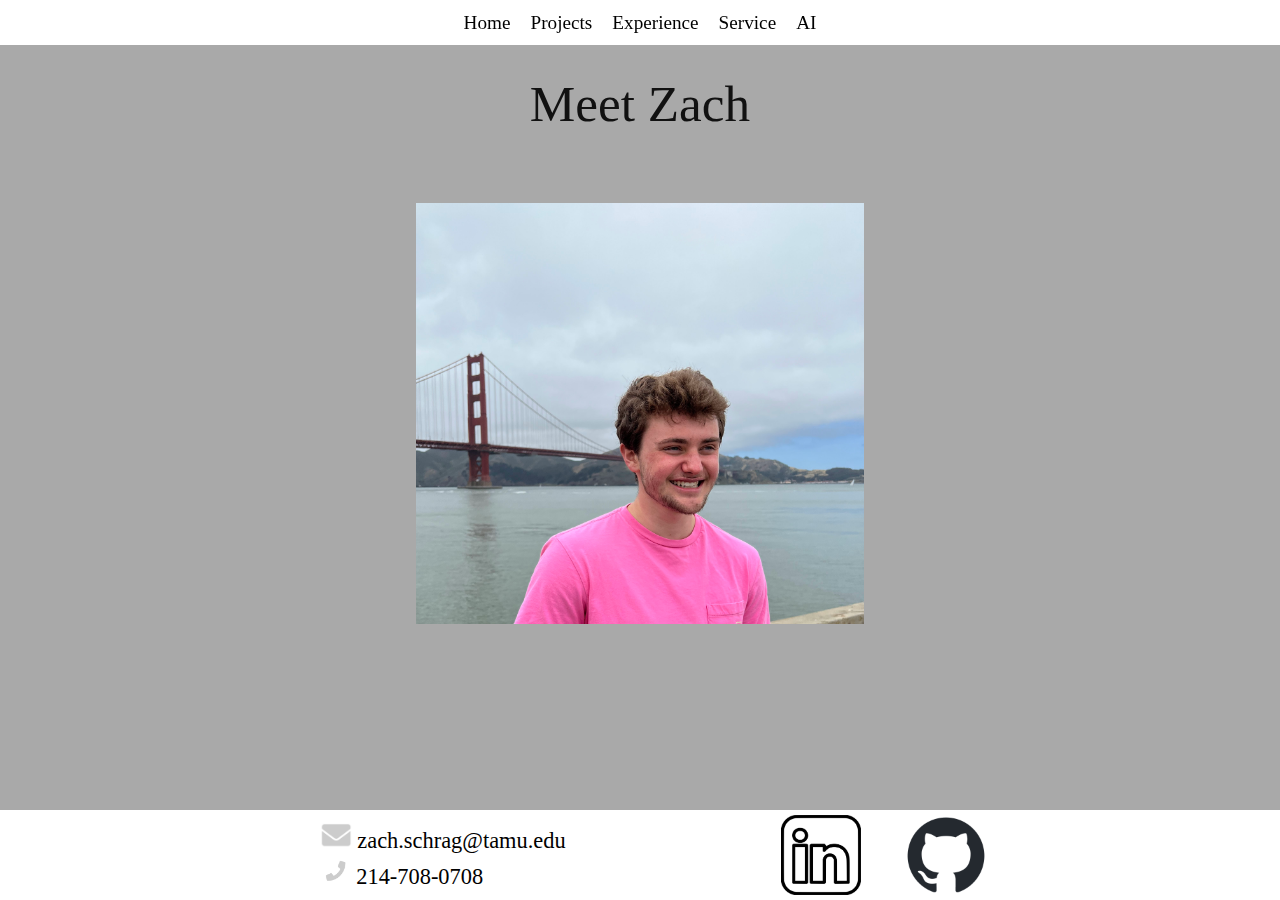
<file: project 1/index.html>
<!DOCTYPE html>
<html>
    <head>
        <title>Zach Schrag</title>
        <link rel="stylesheet" type="text/css" href="header.css"></link>
        <link rel="stylesheet" type="text/css" href="index.css"></link>
    </head>
<body>
    <div class="background">
        <div class="navigation_menu">
            <div class="item"><a href="index.html">Home</a></div>
            <div class="item"><a href="projects.html">Projects</a></div>
            <div class="item"><a href="experience.html">Experience</a></div>
            <div class="item"><a href="service.html">Service</a></div>
            <div class="item"><a href="ai.html">AI</a></div>
        </div>

        <div class="welcome">
            <p>Meet Zach</p>
        </div>

        <div class="profile_image">
            <img src="images/me.jpg">
        </div>

        <div class="footer">
            <div class="contacts">
                <div class="item">
                    <img src="images/email icon.png" class="contact_icon">
                    <a href="mailto:zach.schrag@tamu.edu">zach.schrag@tamu.edu</a>
                </div>
                <div class="item">
                    <img src="images/phone icon.png" class="contact_icon">
                    <a href="tel:+12147080708">214-708-0708</a>
                </div>
            </div>

            <div class="sites">
                <a href="https://www.linkedin.com/in/zach-schrag/" target="_blank">
                    <img src="images/linkedin-transparent.png" alt="Connect With Me!" class="site_icon">
                </a>
                <a href="https://github.com/ZachSchrag" target="_blank">
                    <img src="images/github-mark.png" alt="View My Github" class="site_icon">
                </a>
            </div>

        </div>

        </div>
    </div>

</body>
</html>
</file>
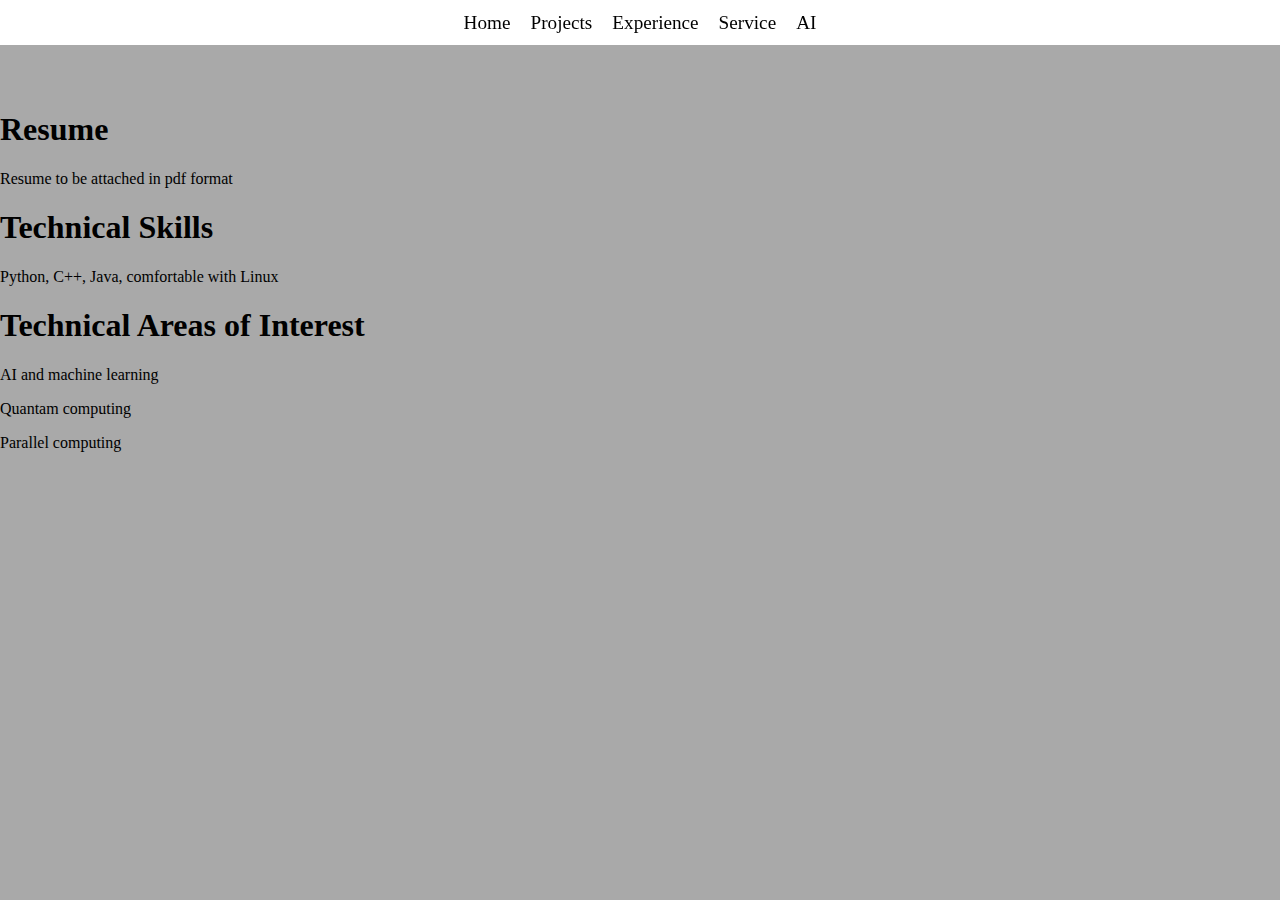
<file: project 1/experience.html>
<!DOCTYPE html>
<html>
    <head>
        <title>Experience</title>
        <link rel="stylesheet" type="text/css" href="header.css"></link>
        <link rel="stylesheet" type="text/css" href="experience.css"></link>
    </head>
<body>
    <div class="background">
        <div class="navigation_menu">
            <div class="item"><a href="index.html">Home</a></div>
            <div class="item"><a href="projects.html">Projects</a></div>
            <div class="item"><a href="experience.html">Experience</a></div>
            <div class="item"><a href="service.html">Service</a></div>
            <div class="item"><a href="ai.html">AI</a></div>
        </div>

        <div class="temp">
            <h1>Resume</h1>
            <p>Resume to be attached in pdf format</p>
            <h1>Technical Skills</h1>
            <p>Python, C++, Java, comfortable with Linux</p>
            <h1>Technical Areas of Interest</h1>
            <p>AI and machine learning</p>
            <p>Quantam computing</p>
            <p>Parallel computing</p>
        </div>
        
</body>
</html>
</file>
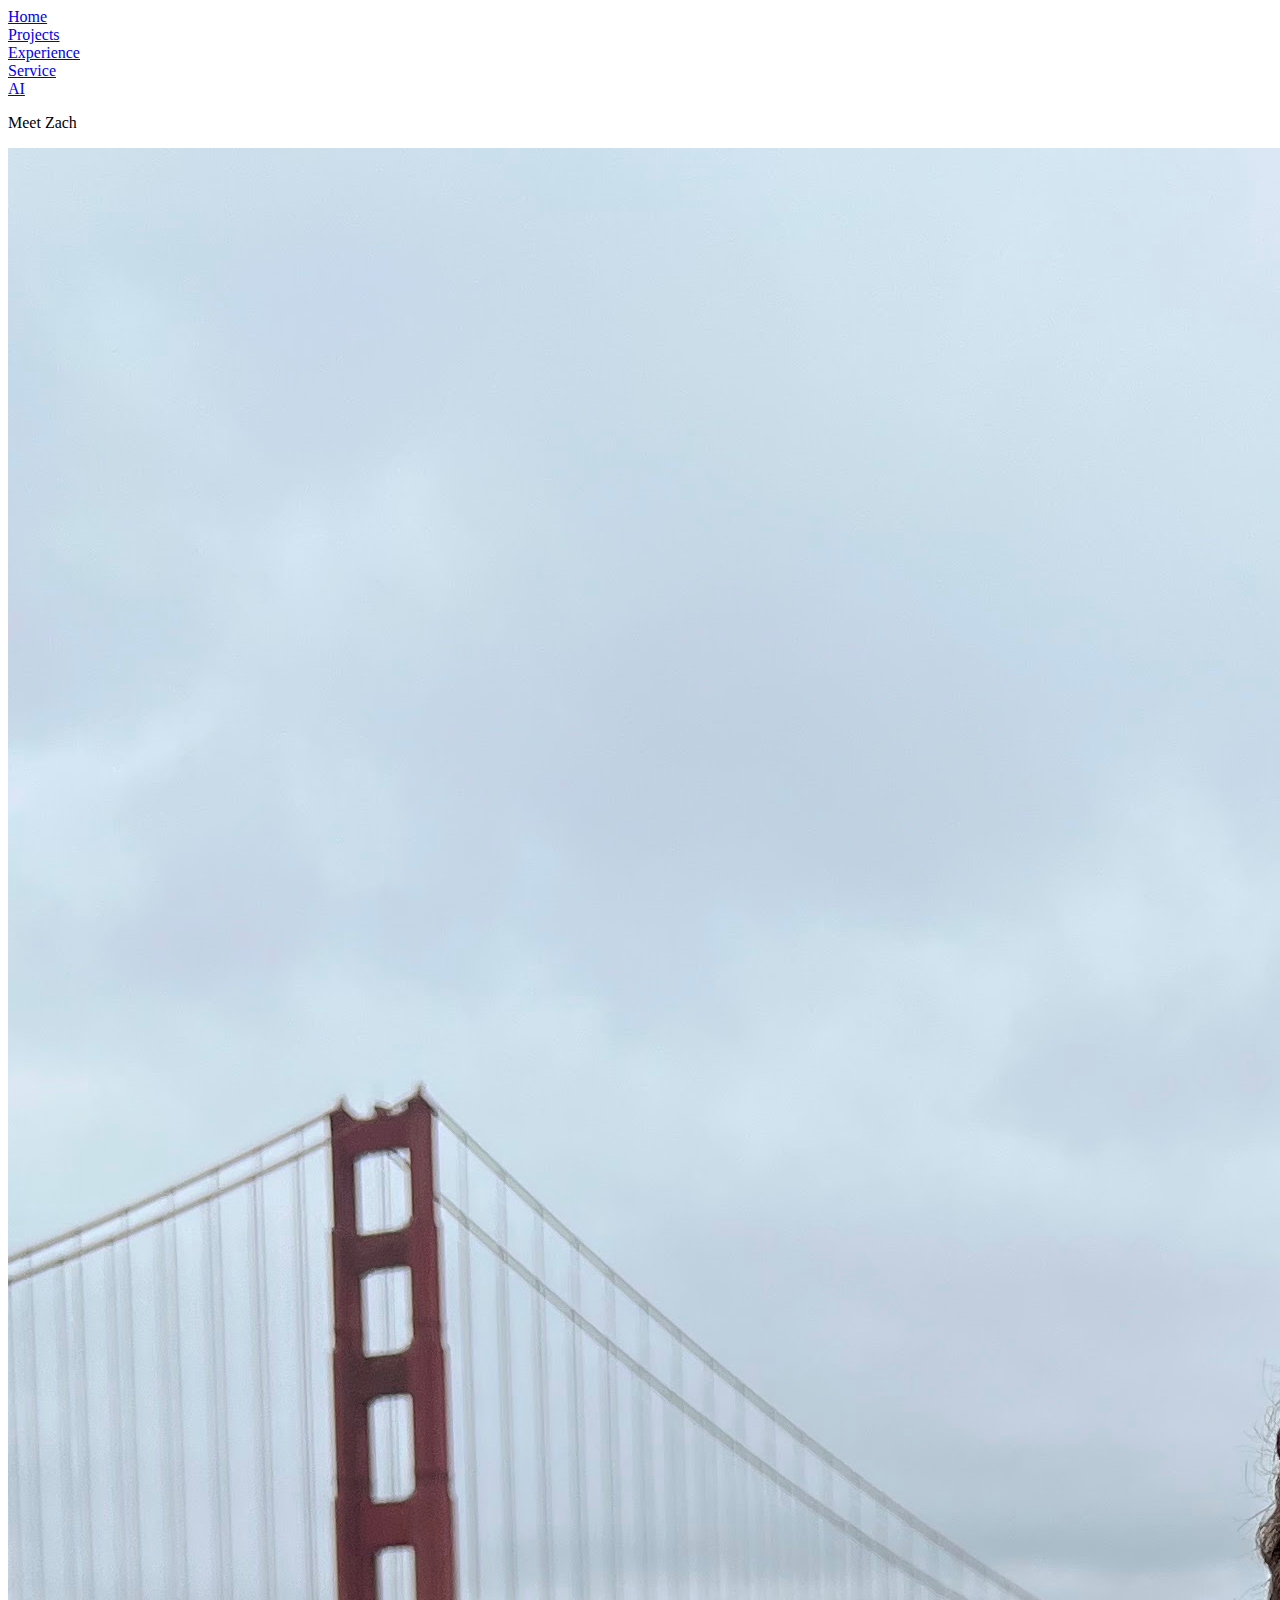
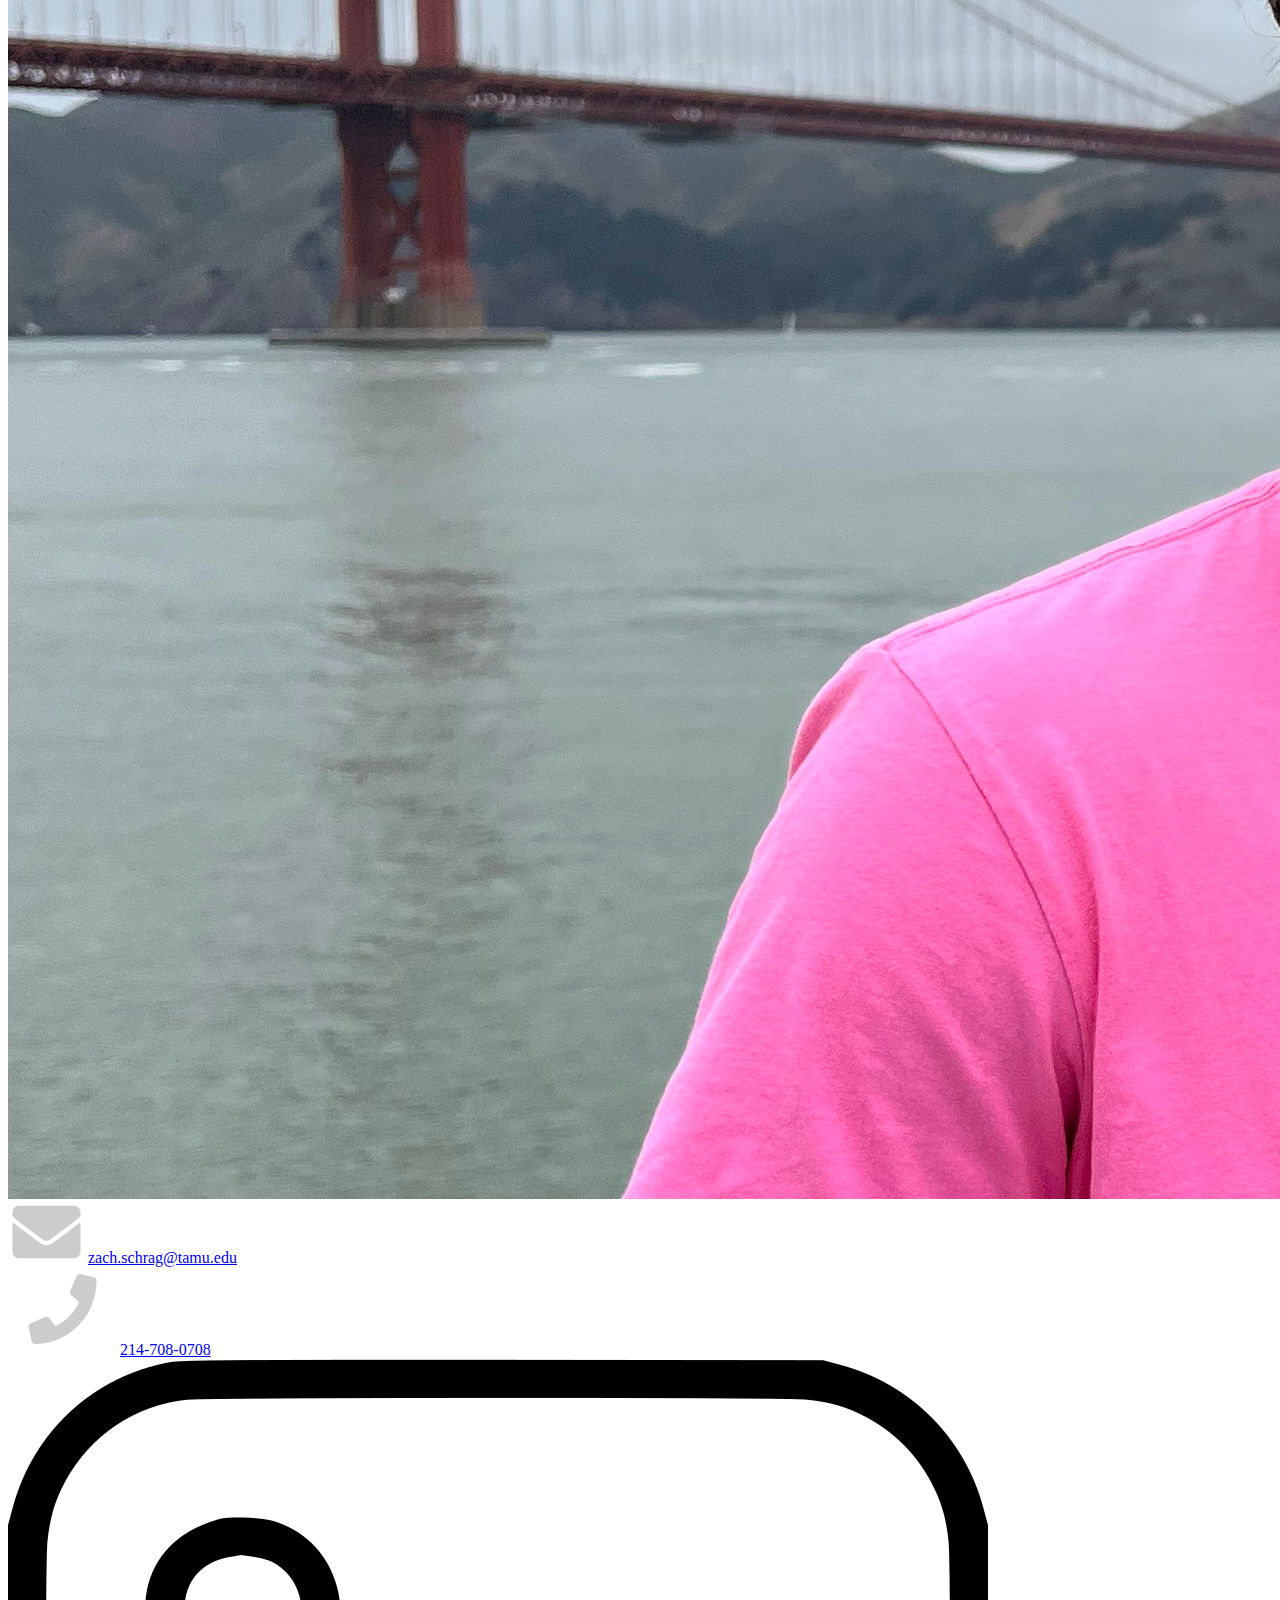
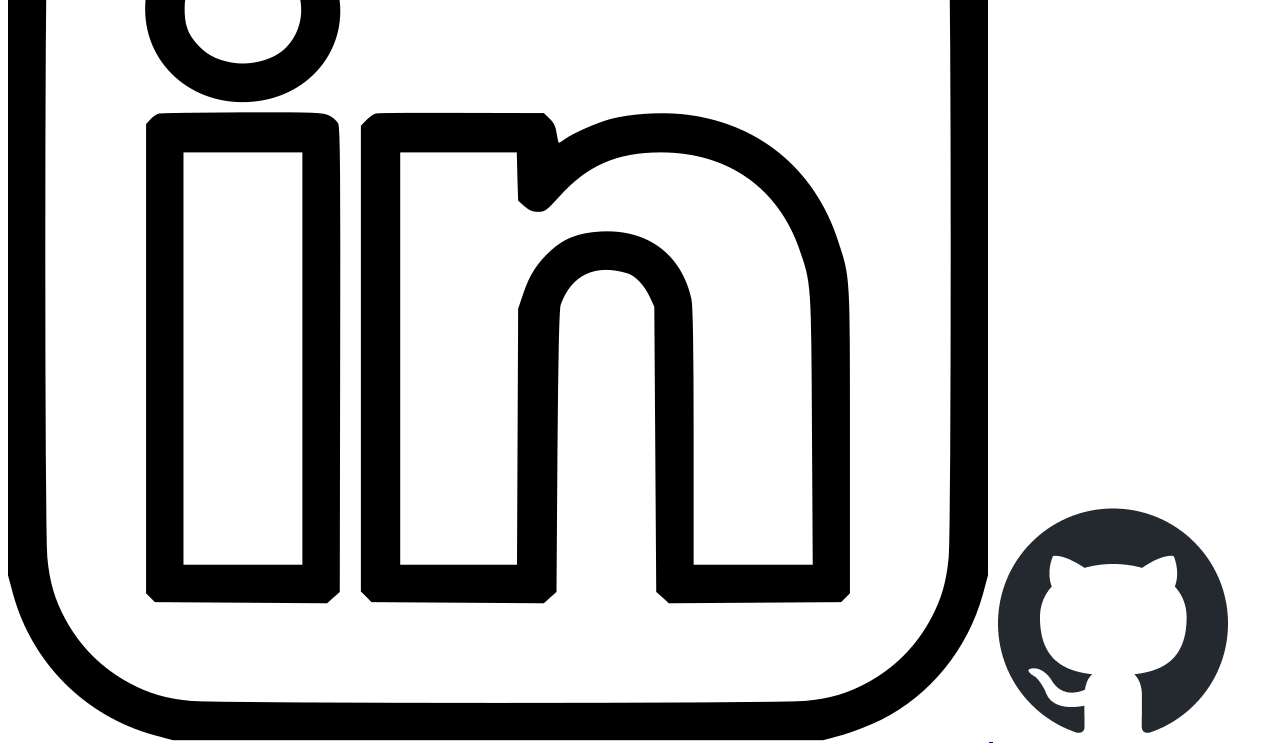
<file: project 1/no_css_index.html>
<!DOCTYPE html>
<html>
    <head>
        <title>Zach Schrag</title>
        <!-- <link rel="stylesheet" type="text/css" href="header.css"></link> -->
        <!-- <link rel="stylesheet" type="text/css" href="index.css"></link> -->
    </head>
<body>
    <div class="background">
        <div class="navigation_menu">
            <div class="item"><a href="index.html">Home</a></div>
            <div class="item"><a href="projects.html">Projects</a></div>
            <div class="item"><a href="experience.html">Experience</a></div>
            <div class="item"><a href="service.html">Service</a></div>
            <div class="item"><a href="ai.html">AI</a></div>
        </div>

        <div class="welcome">
            <p>Meet Zach</p>
        </div>

        <div class="profile_image">
            <img src="images/me.jpg">
        </div>

        <div class="footer">
            <div class="contacts">
                <div class="item">
                    <img src="images/email icon.png" class="contact_icon">
                    <a href="mailto:zach.schrag@tamu.edu">zach.schrag@tamu.edu</a>
                </div>
                <div class="item">
                    <img src="images/phone icon.png" class="contact_icon">
                    <a href="tel:+12147080708">214-708-0708</a>
                </div>
            </div>

            <div class="sites">
                <a href="https://www.linkedin.com/in/zach-schrag/" target="_blank">
                    <img src="images/linkedin-transparent.png" alt="Connect With Me!" class="site_icon">
                </a>
                <a href="https://github.com/ZachSchrag" target="_blank">
                    <img src="images/github-mark.png" alt="View My Github" class="site_icon">
                </a>
            </div>

        </div>

        </div>
    </div>

</body>
</html>
</file>
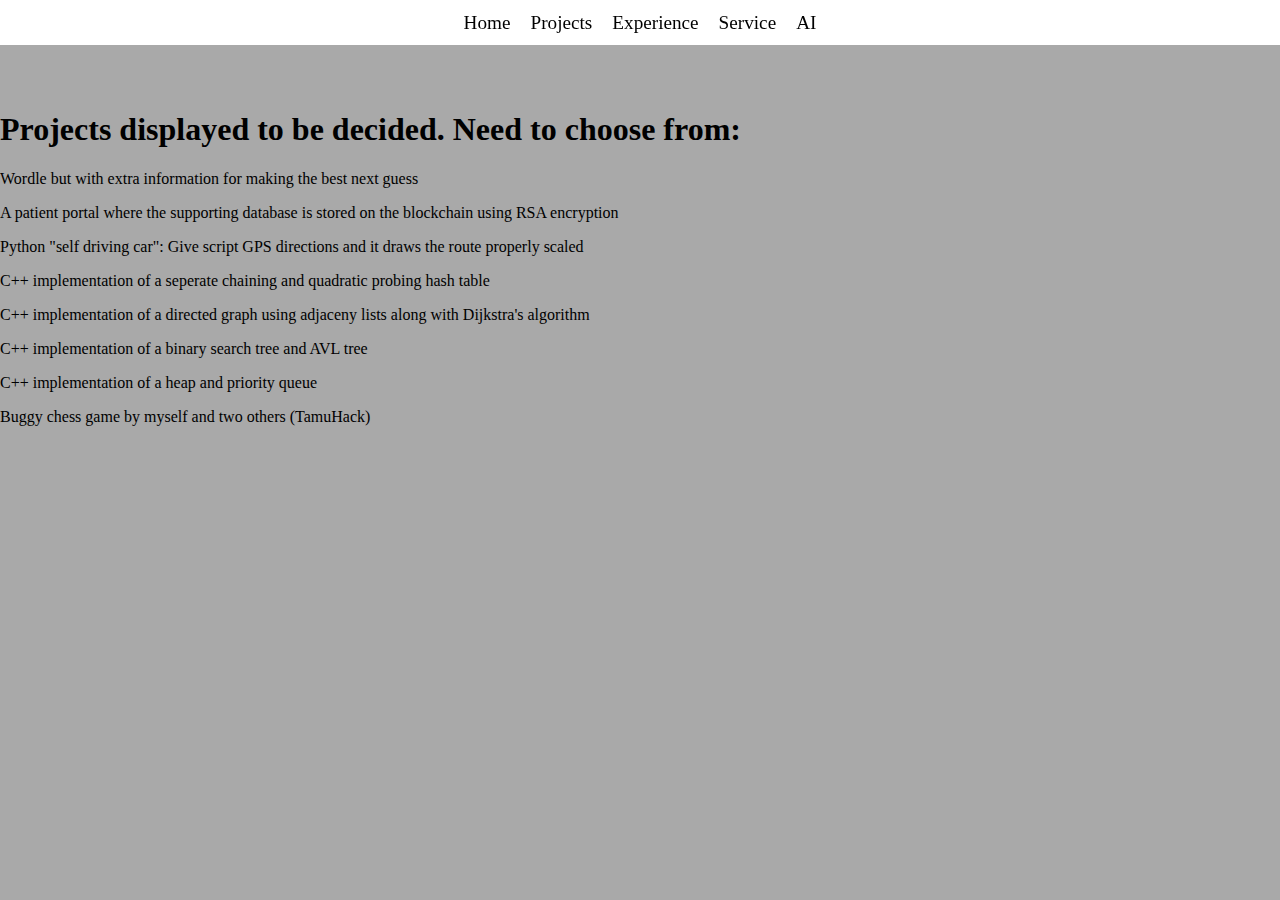
<file: project 1/projects.html>
<!DOCTYPE html>
<html>
    <head>
        <title>Projects</title>
        <link rel="stylesheet" type="text/css" href="header.css"></link>
        <link rel="stylesheet" type="text/css" href="projects.css"></link>
    </head>
<body>
    <div class="background">
        <div class="navigation_menu">
            <div class="item"><a href="index.html">Home</a></div>
            <div class="item"><a href="projects.html">Projects</a></div>
            <div class="item"><a href="experience.html">Experience</a></div>
            <div class="item"><a href="service.html">Service</a></div>
            <div class="item"><a href="ai.html">AI</a></div>
        </div>

        <div class="temp">
            <h1>Projects displayed to be decided. Need to choose from:</h1>
            <p>Wordle but with extra information for making the best next guess</p>
            <p>A patient portal where the supporting database is stored on the blockchain using RSA encryption </p>
            <p>Python "self driving car": Give script GPS directions and it draws the route properly scaled</p>
            <p>C++ implementation of a seperate chaining and quadratic probing hash table </p>
            <p>C++ implementation of a directed graph using adjaceny lists along with Dijkstra's algorithm</p>
            <p>C++ implementation of a binary search tree and AVL tree</p>
            <p>C++ implementation of a heap and priority queue</p>
            <p>Buggy chess game by myself and two others (TamuHack)</p>
        </div>
</body>
</html>
</file>
<file: project 1/header.css>
.navigation_menu {
    position: fixed;
    width: 100%;
    height: 5%;
    top: 0;
    left: 0;
    background-color: rgb(255, 255, 255);
    background-blend-mode: color;
    display: flex;
    justify-content: center;
    align-items: center;
    font-size: 1.5vw;
    /* box-sizing: border-box; */
    z-index: -1;
}

.navigation_menu .item {
    margin-right: 20px;
    cursor: pointer;
}

.navigation_menu .item:last-child {
    margin-right: 0px;
}

.navigation_menu .item a {
    color: black;
    text-decoration: none;
}
</file>
<file: project 1/index.css>
body {
    margin: 0;
    overflow: hidden;
}

.background {
    position: absolute;
    top: 0;
    left: 0;
    width: 100%;
    height: 100%;
    overflow: hidden;
    /* background-image: linear-gradient(90deg, #e3dcc2, #e3dc95, #a6a867); */
    background-color: darkgray;
    z-index: 5;
}

.welcome {
    position: absolute;
    width: 35%;
    top: 2.5%;
    left: 32.5%;
    display: flex;
    justify-content: center;
    align-items: center;
    font-size: 4vw;
    color: rgb(0, 0, 0, 0.9);
    z-index: -2;
}

.background .profile_image {
    position: absolute;
    width: 35%;
    top: 22.5%;
    left: 32.5%;
    z-index: -2;
}

.background .profile_image img {
    width: 100%;
    height: auto;
}

.background .footer {
    position: absolute;
    width: 100%;
    height: 10%;
    top: 90%;
    left: 0%;
    background-color: white;
    display: flex;
    font-size: 1.75vw;
    box-sizing: border-box;
    z-index: 1;
}

.background .footer .contacts {
    position: absolute;
    left: 25%;
    display: -moz-box;
    -moz-box-orient: vertical;
    margin-top: 7.5px;
    z-index: 1;
}

.background .footer .contacts .item a{
    color: black;
    text-decoration: none;
    cursor: pointer;
}

.contact_icon {
    margin-top: 5px;
    width: auto;
    height: 25px;
}

.background .footer .sites {
    position: absolute;
    left: 61%;
    margin-top: 5px;
    display: flex;
    z-index: 1;
}
    
.site_icon {
    width: auto;
    height: 80px;
    margin-right: 45px;
}
</file>
<file: project 1/experience.css>
body {
    margin: 0;
    overflow: hidden;
}

.background {
    position: absolute;
    top: 0;
    left: 0;
    width: 100%;
    height: 100%;
    overflow: hidden;
    /* background-image: linear-gradient(90deg, #e3dcc2, #e3dc95, #a6a867); */
    background-color: darkgray;
    z-index: -1;
}


.background .temp {
    position: absolute;
    top: 10%;
    left: 0;
    width: 100%;
    height: 90%;
    display: -moz-box;
    -moz-box-orient: vertical;
    z-index: 0;
}
</file>
<file: project 1/projects.css>
body {
    margin: 0;
    overflow: hidden;
}

.background {
    position: absolute;
    top: 0;
    left: 0;
    width: 100%;
    height: 100%;
    overflow: auto;
    /* background-image: linear-gradient(90deg, #e3dcc2, #e3dc95, #a6a867); */
    background-color: darkgray;
    z-index: -1;
}

.background .temp {
    position: absolute;
    top: 10%;
    left: 0;
    width: 100%;
    height: 90%;
    display: -moz-box;
    -moz-box-orient: vertical;
    z-index: 0;
}
</file>
